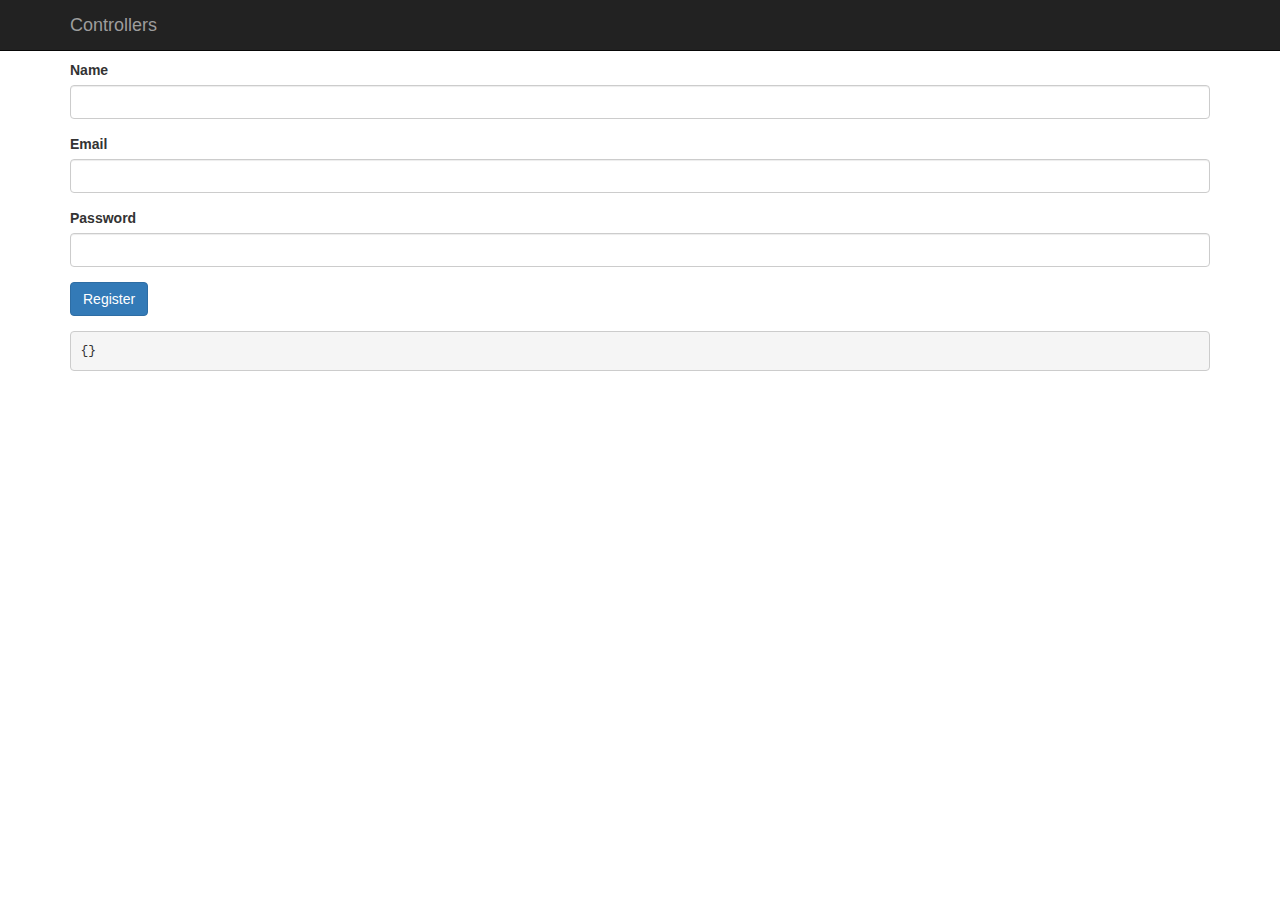
<file: index.html>
<html ng-app="minmax">
<head>
	<title> Controllers</title>
	<link href="bower_components/bootstrap/dist/css/bootstrap.min.css" rel="stylesheet">
	<link href="my.css" rel="stylesheet">

	<script src="bower_components/angular/angular.js"> </script>
	<script src="main.js"></script>
</head>
<body>
<nav class="navbar navbar-inverse navbar-fixed-top">

	<div class = "container">
		<div class="navbar-header">
			<a class = "navbar-brand" href="/">Controllers</a>
		</div>
		
	</div>
</nav>
<div class="container main-content" ng-controller="MinMaxCtrl">

	<form>
		<div class="form-group">
			<label for="name"> Name</label>
			<input type="text" class="form-control" id="name" ng-model="formModel.name"></input>
		</div>

		<div class="form-group">
			<label for="email">Email</label>
			<input type="text" class="form-control" id="email" ng-model="formModel.email"></input>
		</div>

		<div class = "form-group">
			<label for="password"> Password</label>
			<input type ="password" class="form-control" id="password" ng-model="formModel.password"></input>
		</div>

		<div class="form-group">
			<button class ="btn btn-primary" ng-click="onSubmit()">Register</button>
		</div>
		
	</form>
	<pre>{{ formModel | json }}</pre>
</div>
</body>
</html>
</file>
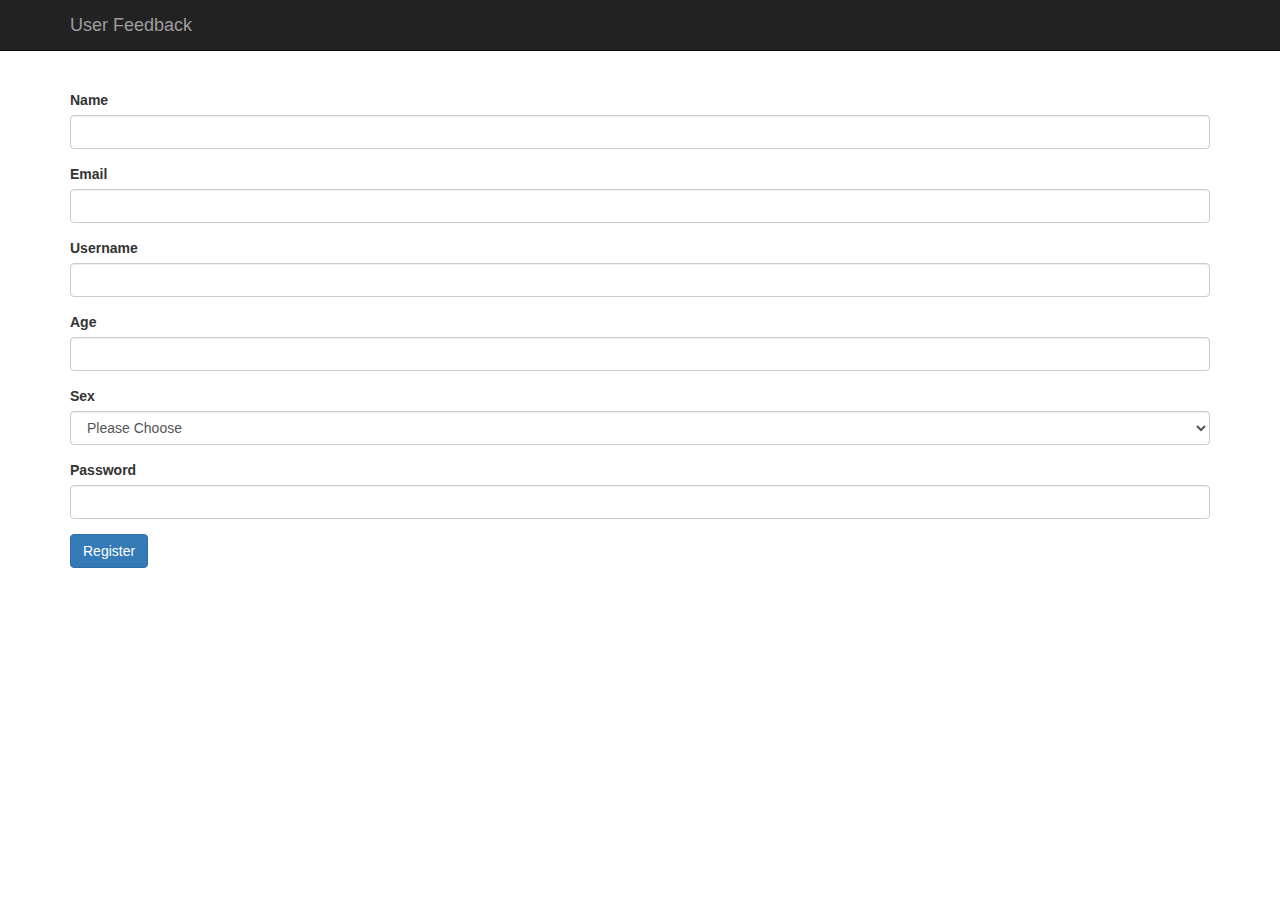
<file: section1/completed/index.html>
<!DOCTYPE html >
<html lang="en" ng-app="minmax">
<head >
	<title >User Feedback</title >
	<link href="../libs/bootstrap/dist/css/bootstrap.min.css" rel="stylesheet" >
	<link href="../libs/ladda/dist/ladda-themeless.min.css" rel="stylesheet" >
	<link href="main.css" rel="stylesheet" >
</head >

<body >
<nav class="navbar navbar-inverse navbar-fixed-top" >
	<div class="container" >
		<div class="navbar-header" >
			<a class="navbar-brand"
			   href="/" >User Feedback
			</a >
		</div >
	</div >
</nav >

<div class="container main-content" ng-controller="MinMaxCtrl">

	<form ng-submit="onSubmit()"
				novalidate="novalidate"
			  ng-hide="submitted" >
		<div class="form-group" >
			<label for="name" class="control-label">Name</label >
			<input type="text"
			       class="form-control"
			       ng-model="formModel.name"
			       id="name"
					   required="required" >
		</div >

		<div class="form-group">
			<label for="email" class="control-label">Email</label >
			<input type="email"
			       class="form-control"
			       ng-model="formModel.email"
			       id="email"
					   required="required" >
		</div >

		<div class="form-group" >
			<label for="username" class="control-label">Username</label >
			<input type="text"
			       class="form-control"
			       ng-model="formModel.username"
			       ng-pattern="/^[A-Za-z0-9_]{1,32}$/"
			       ng-minlength="7"
			       ng-pattern-err-type="badUsername"
			       id="username"
			       required="required" >
		</div >

		<div class="form-group" >
			<label for="age" class="control-label">Age</label >
			<input type="number"
			       class="form-control"
			       ng-model="formModel.age"
			       min="18"
			       max="64"
			       id="age"
			       ng-min-err-type="tooYoung"
			       ng-max-err-type="tooOld"
			       required="required" >
		</div >

		<div class="form-group" >
			<label for="sex" class="control-label">Sex</label >
			<select id="sex"
							class="form-control"
							ng-model="formModel.sex"
							required="required" >
				<option value="" >Please Choose</option >
				<option value="male" >Male</option >
				<option value="female" >Female</option >
			</select >
		</div >

		<div class="form-group" >
			<label for="password" class="control-label">Password</label >
			<input type="password"
			       class="form-control"
			       ng-model="formModel.password"
			       id="password"
			       required="required"
						 ng-minlength="10">
		</div >

		<div class="form-group">

			<div class="alert alert-danger text-center" ng-show="has_error">
				<h3>There was a problem registering, please try again later!</h3>
			</div>

			<button class="btn btn-primary"
			        ladda="submitting"
			        data-style="expand-right"
							type="submit">
				<span ng-show="submitting">Registering</span>
				<span ng-show="!submitting">Register</span>
			</button>
		</div>

	</form >

	<div class="alert alert-info text-center" ng-show="submitted">
		<h3>Thanks for Registering!</h3>
	</div>



</div >


<script src="../libs/angular/angular.min.js" ></script >
<script src="../libs/angular-auto-validate/dist/jcs-auto-validate.min.js" ></script >
<script src="../libs/ladda/dist/spin.min.js" ></script >
<script src="../libs/ladda/dist/ladda.min.js" ></script >
<script src="../libs/angular-ladda/dist/angular-ladda.min.js" ></script >

<script src="main.js" ></script >


</body >
</html >
</file>
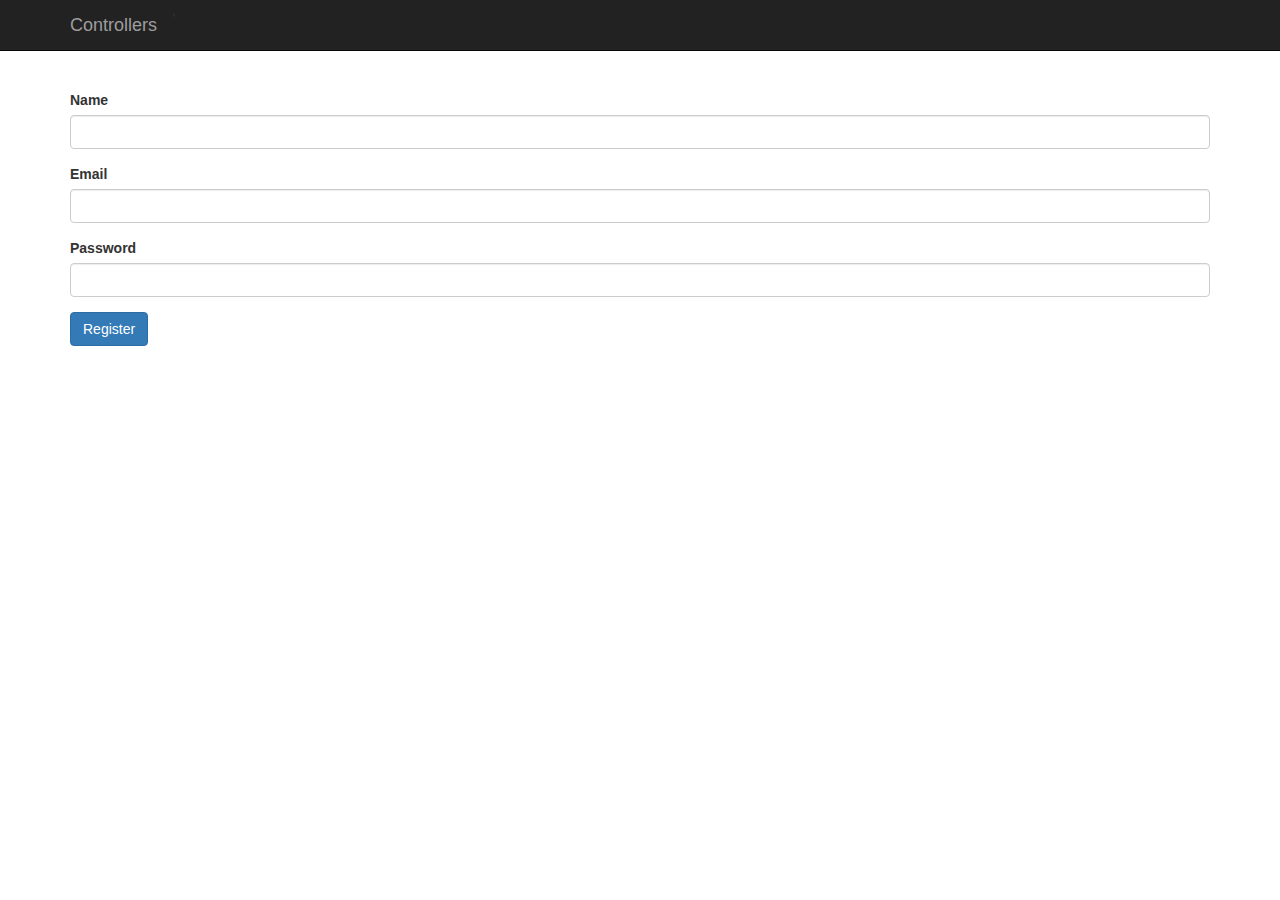
<file: section1/lesson2/index.html>
<!DOCTYPE html >
<html lang="en"
      ng-app="minmax" >
<head >
	<title >Controllers</title >
	<link href="../libs/bootstrap/dist/css/bootstrap.min.css"
	      rel="stylesheet" >
	<link href="main.css"
	      rel="stylesheet" >
</head >

<body >

<nav class="navbar navbar-inverse navbar-fixed-top" >
	<div class="container" >
		<div class="navbar-header" >
			<a class="navbar-brand"
			   href="/" >Controllers
			</a >
		</div >
		,
	</div >
</nav >

<div class="container main-content" ng-controller="MinMaxCtrl">

	<form >
		<div class="form-group" >
			<label for="name" >Name</label >
			<input type="text"
			       class="form-control"
			       ng-model="formData.name"
			       id="name" >
		</div >

		<div class="form-group" >
			<label for="email" >Email</label >
			<input type="email"
			       class="form-control"
			       ng-model="formData.email"
			       id="email" >
		</div >

		<div class="form-group" >
			<label for="password" >Password</label >
			<input type="password"
			       class="form-control"
			       ng-model="formData.password"
			       id="password" >
		</div >

		<div class="form-group" >
			<button class="btn btn-primary" ng-click="onSubmit()" >Register
			</button >
		</div >

	</form >

</div >

<script src="../libs/angular/angular.min.js" ></script >
<script src="main.js" ></script >


</body >
</html >
</file>
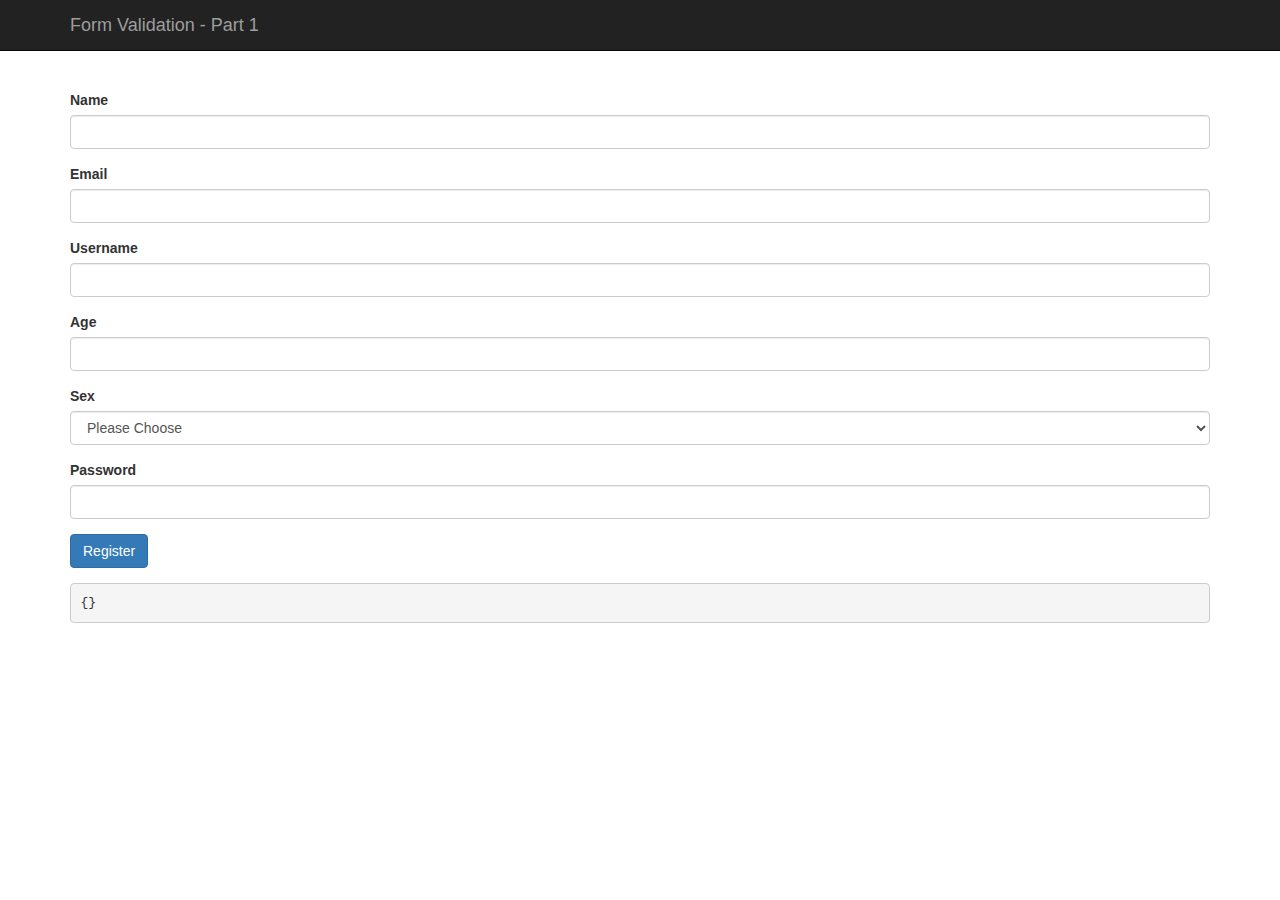
<file: section1/lesson5/index.html>
<!DOCTYPE html >
<html lang="en" ng-app="minmax" >
<head >
	<title >Form Validation - Part 1</title >
	<link href="../libs/bootstrap/dist/css/bootstrap.min.css" rel="stylesheet" >
	<link href="main.css" rel="stylesheet" >
</head >

<body >
<nav class="navbar navbar-inverse navbar-fixed-top" >
	<div class="container" >
		<div class="navbar-header" >
			<a class="navbar-brand"
			   href="/" >Form Validation - Part 1
			</a >
		</div >
	</div >
</nav >

<div class="container main-content" ng-controller="MinMaxCtrl" >

	<form name="theForm" ng-submit="onSubmit()" >
		<div class="form-group" >
			<label for="name" >Name</label >
			<input type="text"
			       class="form-control"
			       ng-model="formModel.name"
			       id="name" >
		</div >

		<div class="form-group" >
			<label for="email" >Email</label >
			<input type="email"
			       class="form-control"
			       ng-model="formModel.email"
			       id="email"
			       name="email"
			       required="required" >
		</div >

		<div class="form-group" >
			<label for="username" >Username</label >
			<input type="text"
			       class="form-control"
			       ng-model="formModel.username"
			       id="username" >
		</div >

		<div class="form-group" >
			<label for="age" >Age</label >
			<input type="number"
			       class="form-control"
			       ng-model="formModel.age"
			       id="age" >
		</div >

		<div class="form-group" >
			<label for="sex" >Sex</label >
			<select name="sex"
			        id="sex"
			        class="form-control"
			        ng-model="formModel.sex" >
				<option value="" >Please Choose</option >
				<option value="male" >Male</option >
				<option value="female" >Female</option >
			</select >
		</div >

		<div class="form-group" >
			<label for="password" >Password</label >
			<input type="password"
			       class="form-control"
			       ng-model="formModel.password"
			       id="password" >
		</div >

		<div class="form-group" >
			<button class="btn btn-primary"
			        type="submit" >Register
			</button >
		</div >

	</form >

	<pre>{{ formModel | json }}</pre>

</div >


<script src="../libs/angular/angular.min.js" ></script >
<script src="main.js" ></script >


</body >
</html >
</file>
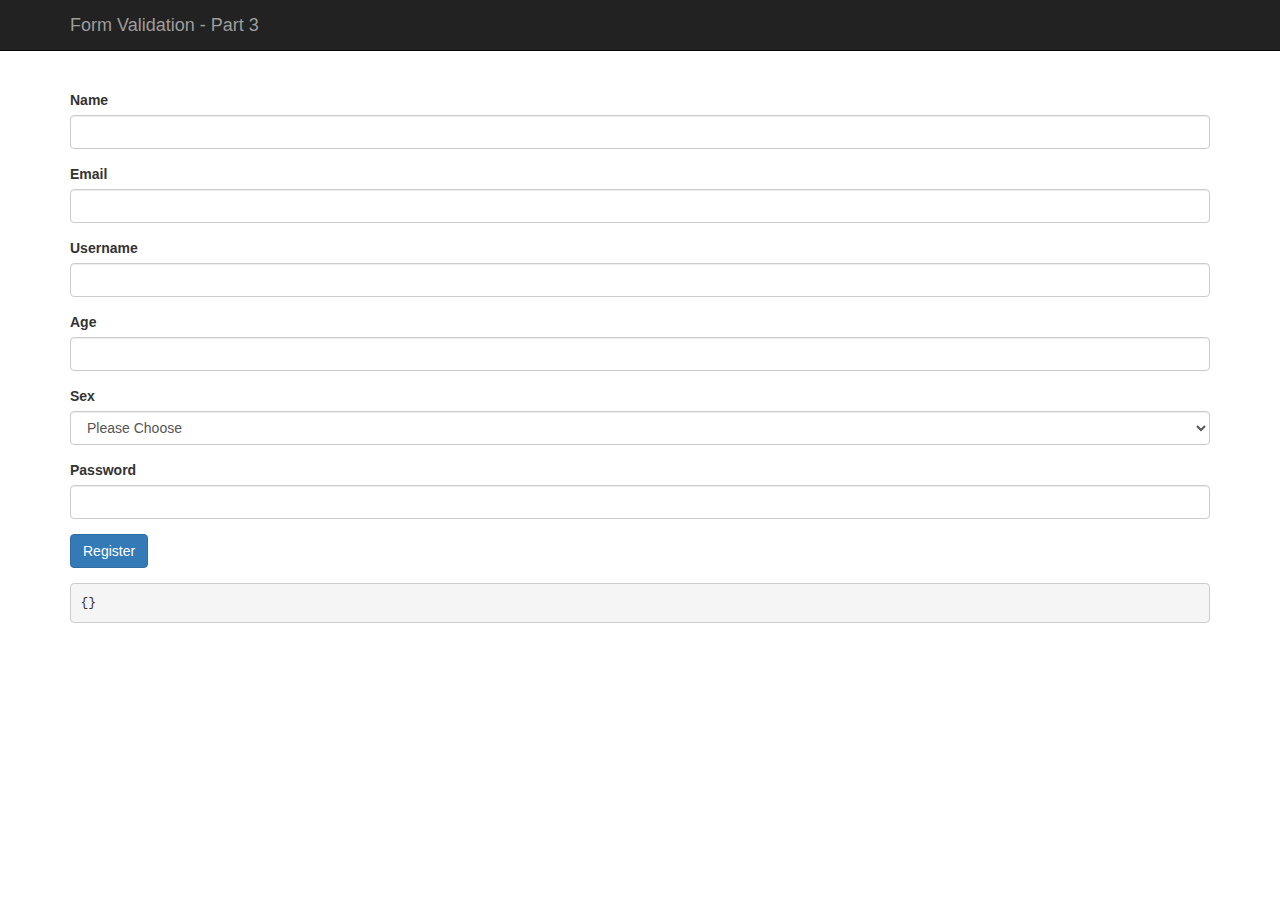
<file: section1/lesson7/index.html>
<!DOCTYPE html >
<html lang="en" ng-app="minmax">
<head >
	<title >Form Validation - Part 3</title >
	<link href="../libs/bootstrap/dist/css/bootstrap.min.css" rel="stylesheet" >
	<link href="main.css" rel="stylesheet" >
</head >

<body >
<nav class="navbar navbar-inverse navbar-fixed-top" >
	<div class="container" >
		<div class="navbar-header" >
			<a class="navbar-brand"
			   href="/" >Form Validation - Part 3
			</a >
		</div >
	</div >
</nav >

<div class="container main-content" ng-controller="MinMaxCtrl">

	<form ng-submit="onSubmit()"
				novalidate="novalidate">
		<div class="form-group" >
			<label for="name" class="control-label">Name</label >
			<input type="text"
			       class="form-control"
			       ng-model="formModel.name"
			       id="name"
					   required="required" >
		</div >

		<div class="form-group">
			<label for="email" class="control-label">Email</label >
			<input type="email"
			       class="form-control"
			       ng-model="formModel.email"
			       id="email"
					   required="required" >
		</div >

		<div class="form-group" >
			<label for="username" class="control-label">Username</label >
			<input type="text"
			       class="form-control"
			       ng-model="formModel.username"
			       ng-pattern="/^[A-Za-z0-9_]{1,32}$/"
			       ng-minlength="7"
			       ng-pattern-err-type="badUsername"
			       id="username"
			       required="required" >
		</div >

		<div class="form-group" >
			<label for="age" class="control-label">Age</label >
			<input type="number"
			       class="form-control"
			       ng-model="formModel.age"
			       min="18"
			       max="64"
			       id="age"
			       ng-min-err-type="tooYoung"
			       ng-max-err-type="tooOld"
			       required="required" >
		</div >

		<div class="form-group" >
			<label for="sex" class="control-label">Sex</label >
			<select id="sex"
							class="form-control"
							ng-model="formModel.sex"
							required="required" >
				<option value="" >Please Choose</option >
				<option value="male" >Male</option >
				<option value="female" >Female</option >
			</select >
		</div >

		<div class="form-group" >
			<label for="password" class="control-label">Password</label >
			<input type="password"
			       class="form-control"
			       ng-model="formModel.password"
			       id="password"
			       required="required"
						 ng-minlength="10">
		</div >

		<div class="form-group">
			<button class="btn btn-primary"
							type="submit">Register
			</button>
		</div>

	</form >

	<pre>{{ formModel | json }}</pre>

</div >


<script src="../libs/angular/angular.min.js" ></script >
<script src="../libs/angular-auto-validate/dist/jcs-auto-validate.min.js" ></script >

<script src="main.js" ></script >


</body >
</html >
</file>
<file: my.css>
.main-content{
		margin-top: 60px;
}
</file>
<file: section1/completed/main.css>
body {
  padding-top: 50px;
}
.main-content {
  padding: 40px 15px;
}
</file>
<file: section1/lesson2/main.css>
body {
  padding-top: 50px;
}
.main-content {
  padding: 40px 15px;
}
</file>
<file: section1/lesson5/main.css>
body {
  padding-top: 50px;
}
.main-content {
  padding: 40px 15px;
}
</file>
<file: section1/lesson7/main.css>
body {
  padding-top: 50px;
}
.main-content {
  padding: 40px 15px;
}
</file>
<file: section1/libs/ladda/dist/ladda-themeless.min.css>
/*!
 * Ladda
 * http://lab.hakim.se/ladda
 * MIT licensed
 *
 * Copyright (C) 2015 Hakim El Hattab, http://hakim.se
 */.ladda-button{position:relative}.ladda-button .ladda-spinner{position:absolute;z-index:2;display:inline-block;width:32px;height:32px;top:50%;margin-top:0;opacity:0;pointer-events:none}.ladda-button .ladda-label{position:relative;z-index:3}.ladda-button .ladda-progress{position:absolute;width:0;height:100%;left:0;top:0;background:rgba(0,0,0,0.2);visibility:hidden;opacity:0;-webkit-transition:0.1s linear all !important;-moz-transition:0.1s linear all !important;-ms-transition:0.1s linear all !important;-o-transition:0.1s linear all !important;transition:0.1s linear all !important}.ladda-button[data-loading] .ladda-progress{opacity:1;visibility:visible}.ladda-button,.ladda-button .ladda-spinner,.ladda-button .ladda-label{-webkit-transition:0.3s cubic-bezier(0.175, 0.885, 0.32, 1.275) all !important;-moz-transition:0.3s cubic-bezier(0.175, 0.885, 0.32, 1.275) all !important;-ms-transition:0.3s cubic-bezier(0.175, 0.885, 0.32, 1.275) all !important;-o-transition:0.3s cubic-bezier(0.175, 0.885, 0.32, 1.275) all !important;transition:0.3s cubic-bezier(0.175, 0.885, 0.32, 1.275) all !important}.ladda-button[data-style=zoom-in],.ladda-button[data-style=zoom-in] .ladda-spinner,.ladda-button[data-style=zoom-in] .ladda-label,.ladda-button[data-style=zoom-out],.ladda-button[data-style=zoom-out] .ladda-spinner,.ladda-button[data-style=zoom-out] .ladda-label{-webkit-transition:0.3s ease all !important;-moz-transition:0.3s ease all !important;-ms-transition:0.3s ease all !important;-o-transition:0.3s ease all !important;transition:0.3s ease all !important}.ladda-button[data-style=expand-right] .ladda-spinner{right:-6px}.ladda-button[data-style=expand-right][data-size="s"] .ladda-spinner,.ladda-button[data-style=expand-right][data-size="xs"] .ladda-spinner{right:-12px}.ladda-button[data-style=expand-right][data-loading]{padding-right:56px}.ladda-button[data-style=expand-right][data-loading] .ladda-spinner{opacity:1}.ladda-button[data-style=expand-right][data-loading][data-size="s"],.ladda-button[data-style=expand-right][data-loading][data-size="xs"]{padding-right:40px}.ladda-button[data-style=expand-left] .ladda-spinner{left:26px}.ladda-button[data-style=expand-left][data-size="s"] .ladda-spinner,.ladda-button[data-style=expand-left][data-size="xs"] .ladda-spinner{left:4px}.ladda-button[data-style=expand-left][data-loading]{padding-left:56px}.ladda-button[data-style=expand-left][data-loading] .ladda-spinner{opacity:1}.ladda-button[data-style=expand-left][data-loading][data-size="s"],.ladda-button[data-style=expand-left][data-loading][data-size="xs"]{padding-left:40px}.ladda-button[data-style=expand-up]{overflow:hidden}.ladda-button[data-style=expand-up] .ladda-spinner{top:-32px;left:50%;margin-left:0}.ladda-button[data-style=expand-up][data-loading]{padding-top:54px}.ladda-button[data-style=expand-up][data-loading] .ladda-spinner{opacity:1;top:26px;margin-top:0}.ladda-button[data-style=expand-up][data-loading][data-size="s"],.ladda-button[data-style=expand-up][data-loading][data-size="xs"]{padding-top:32px}.ladda-button[data-style=expand-up][data-loading][data-size="s"] .ladda-spinner,.ladda-button[data-style=expand-up][data-loading][data-size="xs"] .ladda-spinner{top:4px}.ladda-button[data-style=expand-down]{overflow:hidden}.ladda-button[data-style=expand-down] .ladda-spinner{top:62px;left:50%;margin-left:0}.ladda-button[data-style=expand-down][data-size="s"] .ladda-spinner,.ladda-button[data-style=expand-down][data-size="xs"] .ladda-spinner{top:40px}.ladda-button[data-style=expand-down][data-loading]{padding-bottom:54px}.ladda-button[data-style=expand-down][data-loading] .ladda-spinner{opacity:1}.ladda-button[data-style=expand-down][data-loading][data-size="s"],.ladda-button[data-style=expand-down][data-loading][data-size="xs"]{padding-bottom:32px}.ladda-button[data-style=slide-left]{overflow:hidden}.ladda-button[data-style=slide-left] .ladda-label{position:relative}.ladda-button[data-style=slide-left] .ladda-spinner{left:100%;margin-left:0}.ladda-button[data-style=slide-left][data-loading] .ladda-label{opacity:0;left:-100%}.ladda-button[data-style=slide-left][data-loading] .ladda-spinner{opacity:1;left:50%}.ladda-button[data-style=slide-right]{overflow:hidden}.ladda-button[data-style=slide-right] .ladda-label{position:relative}.ladda-button[data-style=slide-right] .ladda-spinner{right:100%;margin-left:0;left:16px}.ladda-button[data-style=slide-right][data-loading] .ladda-label{opacity:0;left:100%}.ladda-button[data-style=slide-right][data-loading] .ladda-spinner{opacity:1;left:50%}.ladda-button[data-style=slide-up]{overflow:hidden}.ladda-button[data-style=slide-up] .ladda-label{position:relative}.ladda-button[data-style=slide-up] .ladda-spinner{left:50%;margin-left:0;margin-top:1em}.ladda-button[data-style=slide-up][data-loading] .ladda-label{opacity:0;top:-1em}.ladda-button[data-style=slide-up][data-loading] .ladda-spinner{opacity:1;margin-top:0}.ladda-button[data-style=slide-down]{overflow:hidden}.ladda-button[data-style=slide-down] .ladda-label{position:relative}.ladda-button[data-style=slide-down] .ladda-spinner{left:50%;margin-left:0;margin-top:-2em}.ladda-button[data-style=slide-down][data-loading] .ladda-label{opacity:0;top:1em}.ladda-button[data-style=slide-down][data-loading] .ladda-spinner{opacity:1;margin-top:0}.ladda-button[data-style=zoom-out]{overflow:hidden}.ladda-button[data-style=zoom-out] .ladda-spinner{left:50%;margin-left:32px;-webkit-transform:scale(2.5);-moz-transform:scale(2.5);-ms-transform:scale(2.5);-o-transform:scale(2.5);transform:scale(2.5)}.ladda-button[data-style=zoom-out] .ladda-label{position:relative;display:inline-block}.ladda-button[data-style=zoom-out][data-loading] .ladda-label{opacity:0;-webkit-transform:scale(0.5);-moz-transform:scale(0.5);-ms-transform:scale(0.5);-o-transform:scale(0.5);transform:scale(0.5)}.ladda-button[data-style=zoom-out][data-loading] .ladda-spinner{opacity:1;margin-left:0;-webkit-transform:none;-moz-transform:none;-ms-transform:none;-o-transform:none;transform:none}.ladda-button[data-style=zoom-in]{overflow:hidden}.ladda-button[data-style=zoom-in] .ladda-spinner{left:50%;margin-left:-16px;-webkit-transform:scale(0.2);-moz-transform:scale(0.2);-ms-transform:scale(0.2);-o-transform:scale(0.2);transform:scale(0.2)}.ladda-button[data-style=zoom-in] .ladda-label{position:relative;display:inline-block}.ladda-button[data-style=zoom-in][data-loading] .ladda-label{opacity:0;-webkit-transform:scale(2.2);-moz-transform:scale(2.2);-ms-transform:scale(2.2);-o-transform:scale(2.2);transform:scale(2.2)}.ladda-button[data-style=zoom-in][data-loading] .ladda-spinner{opacity:1;margin-left:0;-webkit-transform:none;-moz-transform:none;-ms-transform:none;-o-transform:none;transform:none}.ladda-button[data-style=contract]{overflow:hidden;width:100px}.ladda-button[data-style=contract] .ladda-spinner{left:50%;margin-left:0}.ladda-button[data-style=contract][data-loading]{border-radius:50%;width:52px}.ladda-button[data-style=contract][data-loading] .ladda-label{opacity:0}.ladda-button[data-style=contract][data-loading] .ladda-spinner{opacity:1}.ladda-button[data-style=contract-overlay]{overflow:hidden;width:100px;box-shadow:0px 0px 0px 2000px transparent}.ladda-button[data-style=contract-overlay] .ladda-spinner{left:50%;margin-left:0}.ladda-button[data-style=contract-overlay][data-loading]{border-radius:50%;width:52px;box-shadow:0px 0px 0px 2000px rgba(0,0,0,0.8)}.ladda-button[data-style=contract-overlay][data-loading] .ladda-label{opacity:0}.ladda-button[data-style=contract-overlay][data-loading] .ladda-spinner{opacity:1}
</file>
